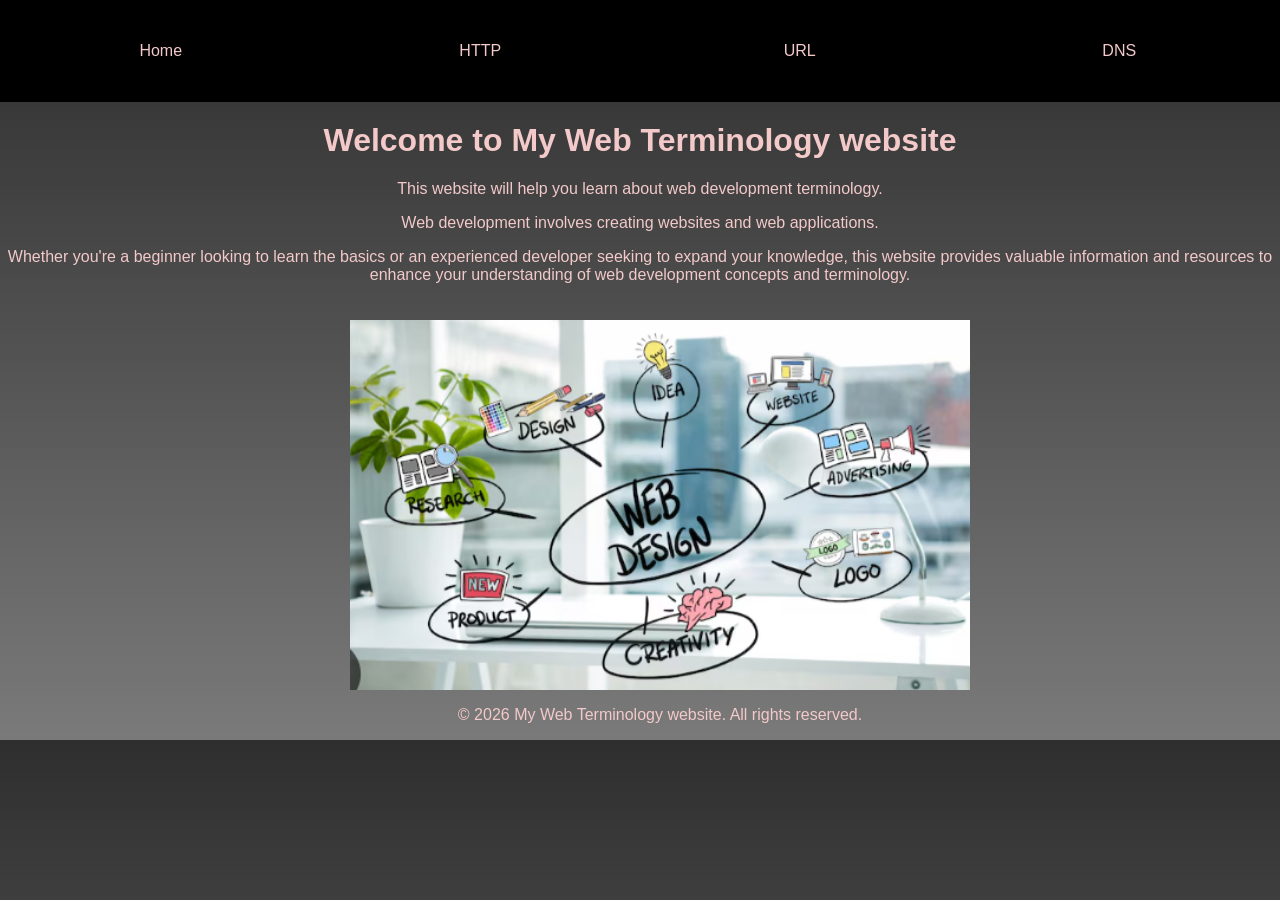
<file: index.html>
<!DOCTYPE html>
<html lang="en">
<head>

    <table class="navbar">
        <tr>
            <td><a href="index.html">Home</a></td>
            <td><a href="HTTP.html">HTTP</a></td>
            <td><a href="url.html">URL</a></td>
            <td><a href="dns.html">DNS</a></td>
        </tr>
    </table>

    <link rel="stylesheet" href="style.css">

    <meta charset="UTF-8">
    <meta name="viewport" content="width=device-width, initial-scale=1.0">
    <title>Web Terminology Project</title>
</head>
<body>
    
    <h1 align="center">Welcome to My Web Terminology website</h1> 
    <p align="center">This website will help you learn about web development terminology.</p>
    <p align="center">Web development involves creating websites and web applications.</p>
    <p align="center">Whether you're a beginner looking to learn the basics or an experienced developer seeking to expand your knowledge, this website provides valuable information and resources to enhance your understanding of web development concepts and terminology.</p>
    <ul align="center">
    <section id="logo">


                        <img src="images/logo.index.png" alt="Logo" width="50%" align="center">
               
</section>
<footer>
    <p>&copy; 2026 My Web Terminology website. All rights reserved.</p>
</footer>
</body>
</html>
</file>
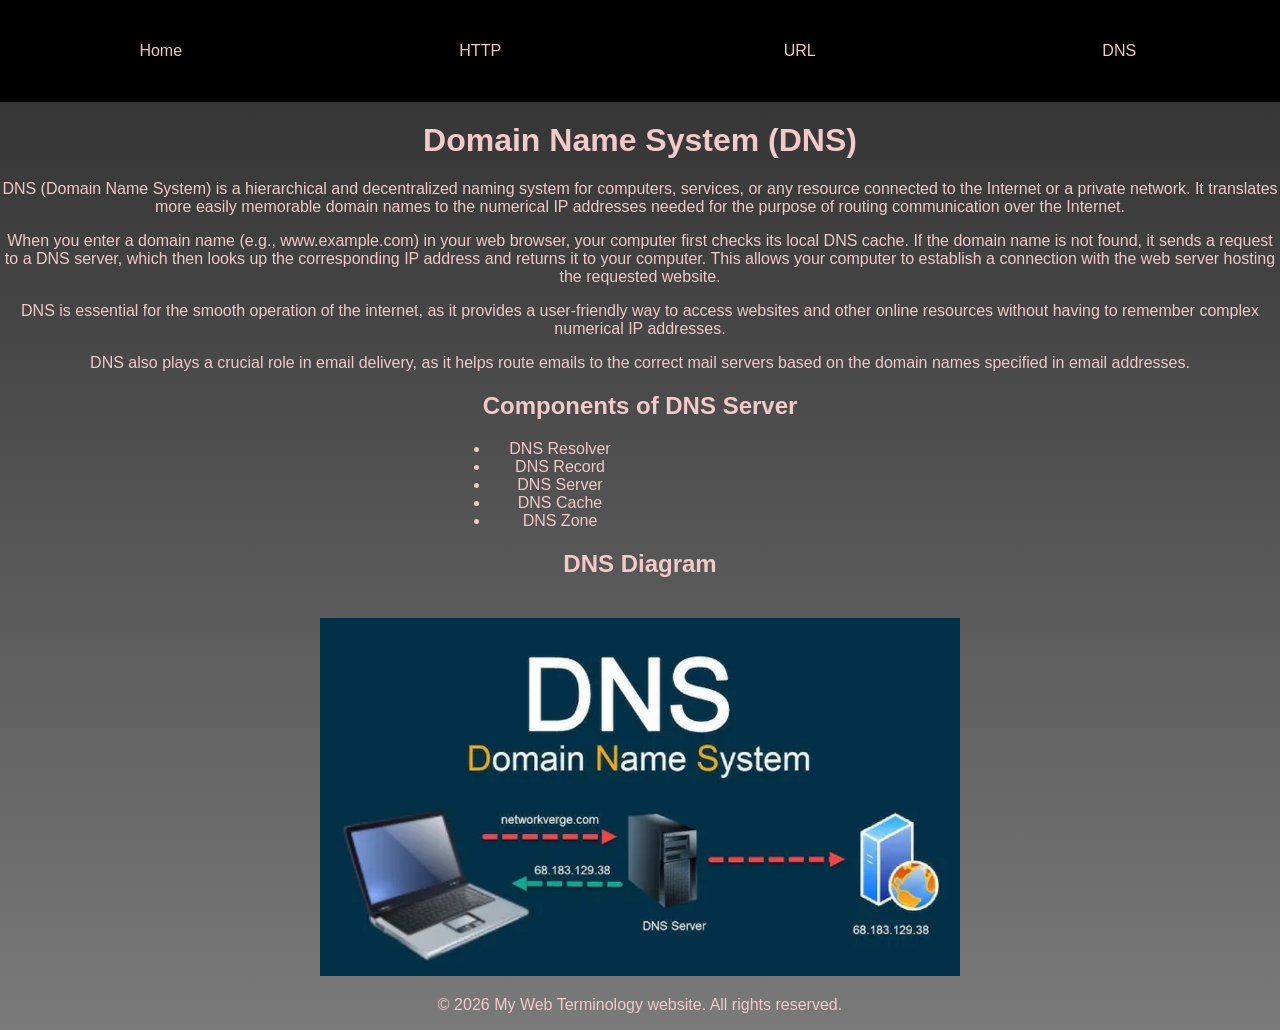
<file: dns.html>
<!DOCTYPE html>
<html lang="en">
<head>
    <table class="navbar">
        <tr>
            <td><a href="index.html">Home</a></td>
            <td><a href="HTTP.html">HTTP</a></td>
            <td><a href="url.html">URL</a></td>
            <td><a href="dns.html">DNS</a></td>
        </tr>
    </table>

    <link rel="stylesheet" href="style.css">

    <meta charset="UTF-8">
    <meta name="viewport" content="width=device-width, initial-scale=1.0">
    <title>DNS</title>
</head>
<body>
    <h1>Domain Name System (DNS)</h1>
    <p>DNS (Domain Name System) is a hierarchical and decentralized naming system for computers, services, or any resource connected to the Internet or a private network. It translates more easily memorable domain names to the numerical IP addresses needed for the purpose of routing communication over the Internet.</p>
    <p>When you enter a domain name (e.g., www.example.com) in your web browser, your computer first checks its local DNS cache. If the domain name is not found, it sends a request to a DNS server, which then looks up the corresponding IP address and returns it to your computer. This allows your computer to establish a connection with the web server hosting the requested website.</p>
    <p>DNS is essential for the smooth operation of the internet, as it provides a user-friendly way to access websites and other online resources without having to remember complex numerical IP addresses.</p>
    <p>DNS also plays a crucial role in email delivery, as it helps route emails to the correct mail servers based on the domain names specified in email addresses.</p>
    <section>
        <h2>Components of DNS Server</h2>
        <ul style="list-style-type: disc; margin-left: 450px;">
            <li style="margin-right: 650px;">DNS Resolver</li>
            <li style="margin-right: 650px;">DNS Record</li>
            <li style="margin-right: 650px;">DNS Server</li>
            <li style="margin-right: 650px;">DNS Cache</li>
            <li style="margin-right: 650px;">DNS Zone</li>
        </ul>
    </section>
    <section>
    <h2>DNS Diagram</h2>
    <img src="images/logo.dns.png" alt="DNS Diagram" width="70%">
</section>
<footer>
    <p>&copy; 2026 My Web Terminology website. All rights reserved.</p>
</footer>
</body>
</html>
</file>
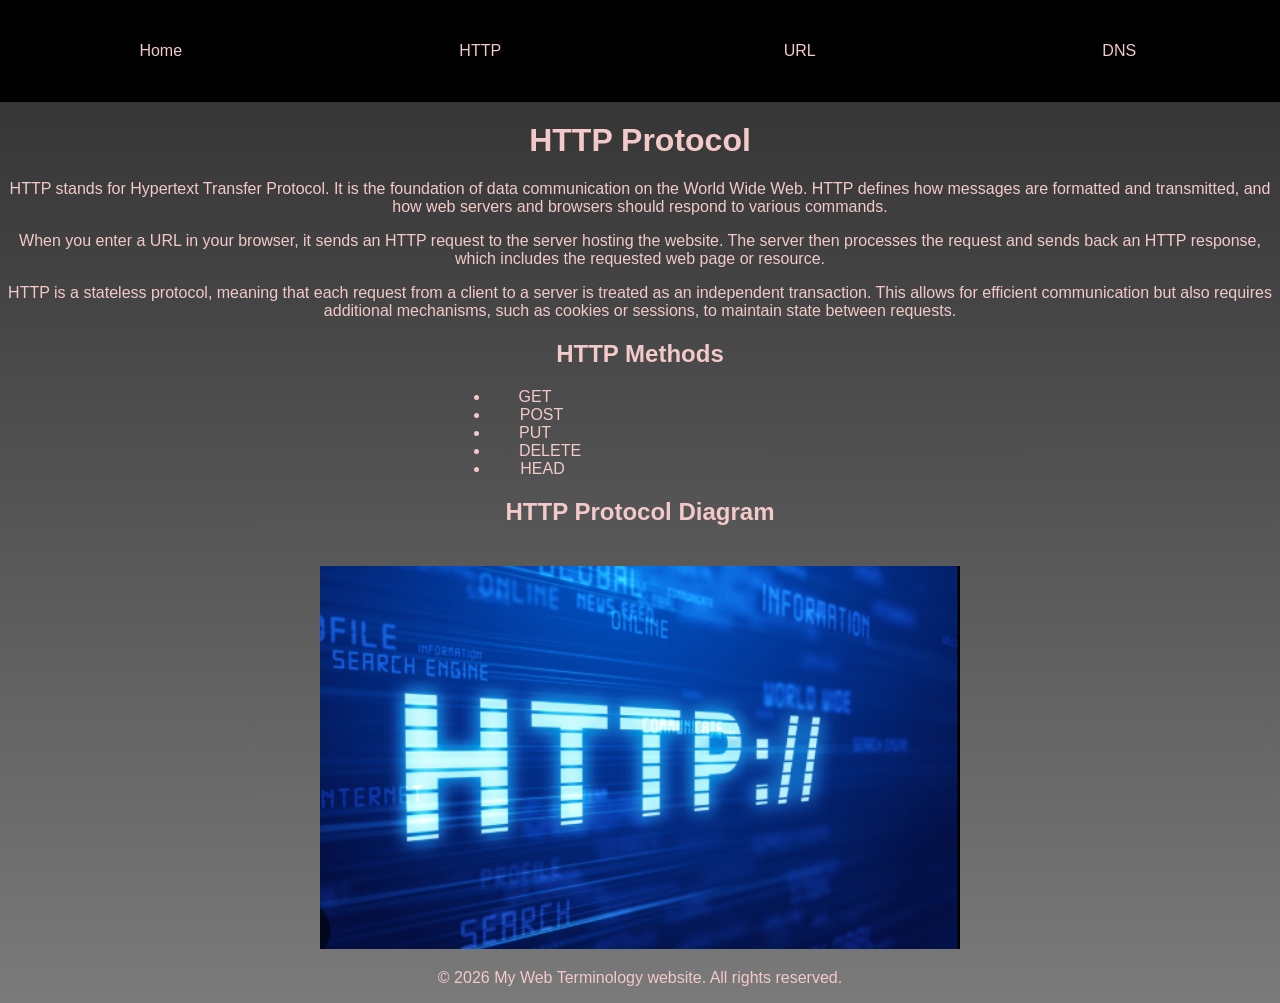
<file: HTTP.html>
<!DOCTYPE html>
<html lang="en">
<head>

    <table class="navbar">
        <tr>
            <td><a href="index.html">Home</a></td>
            <td><a href="HTTP.html">HTTP</a></td>
            <td><a href="url.html">URL</a></td>
            <td><a href="dns.html">DNS</a></td>
        </tr>
    </table>

    <link rel="stylesheet" href="style.css">

    <meta charset="UTF-8">
    <meta name="viewport" content="width=device-width, initial-scale=1.0">
    <title>HTTP Protocol</title>
</head>
<body>
    <h1>HTTP Protocol</h1>
    <p>HTTP stands for Hypertext Transfer Protocol. It is the foundation of data communication on the World Wide Web. HTTP defines how messages are formatted and transmitted, and how web servers and browsers should respond to various commands.</p>
    <p>When you enter a URL in your browser, it sends an HTTP request to the server hosting the website. The server then processes the request and sends back an HTTP response, which includes the requested web page or resource.</p>
    <p>HTTP is a stateless protocol, meaning that each request from a client to a server is treated as an independent transaction. This allows for efficient communication but also requires additional mechanisms, such as cookies or sessions, to maintain state between requests.</p>
    <section>
        <h2>HTTP Methods</h2>
        <ul style="list-style-type: disc; margin-left: 450px;">
            <li style="margin-right: 700px;">GET</li>
            <li style="margin-right: 687px;">POST</li>
            <li style="margin-right: 700px;">PUT</li>
            <li style="margin-right: 670px;">DELETE</li>
            <li style="margin-right: 685px;">HEAD</li>
        </ul>
    </section>
<section>
    <h2>HTTP Protocol Diagram</h2>
    <img src="images/logo.http.png" alt="HTTP Protocol Diagram" width="50%">
</section>
<footer>
    <p>&copy; 2026 My Web Terminology website. All rights reserved.</p>
</footer>
</body>
</html>
</file>
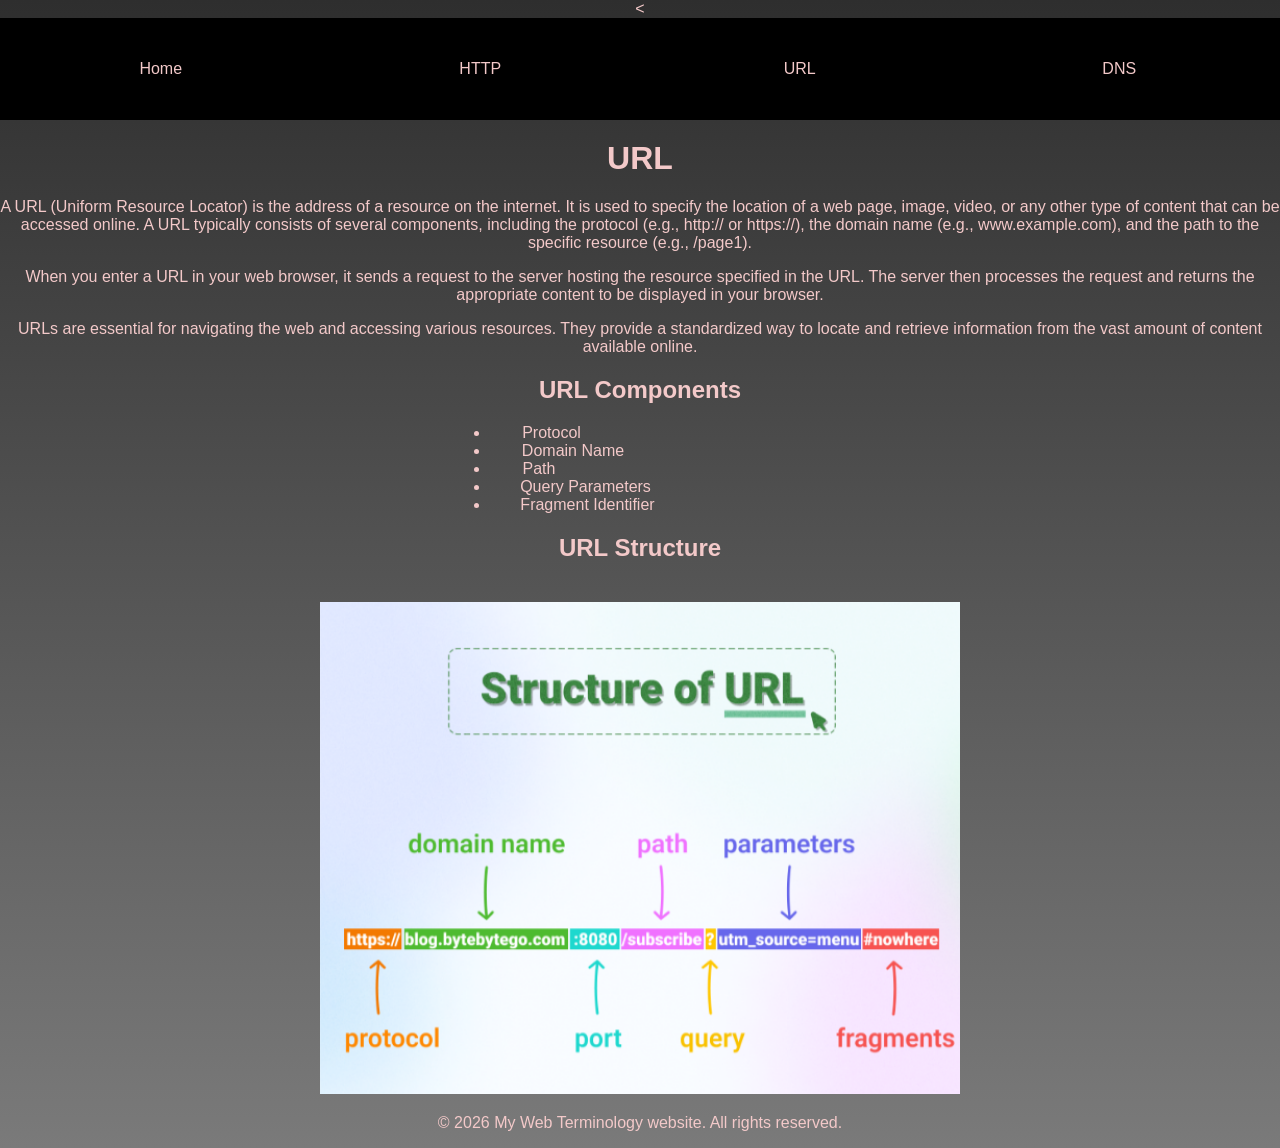
<file: url.html>
<!DOCTYPE html>
<html lang="en">
<head>
    <<table class="navbar">
        <tr>
            <td><a href="index.html">Home</a></td>
            <td><a href="HTTP.html">HTTP</a></td>
            <td><a href="url.html">URL</a></td>
            <td><a href="dns.html">DNS</a></td>
        </tr>
    </table>

    <link rel="stylesheet" href="style.css">

    <meta charset="UTF-8">
    <meta name="viewport" content="width=device-width, initial-scale=1.0">
    <title>Document</title>
</head>
<body>
    <h1>URL</h1>
    <p>A URL (Uniform Resource Locator) is the address of a resource on the internet. It is used to specify the location of a web page, image, video, or any other type of content that can be accessed online. A URL typically consists of several components, including the protocol (e.g., http:// or https://), the domain name (e.g., www.example.com), and the path to the specific resource (e.g., /page1).</p>
    <p>When you enter a URL in your web browser, it sends a request to the server hosting the resource specified in the URL. The server then processes the request and returns the appropriate content to be displayed in your browser.</p>
    <p>URLs are essential for navigating the web and accessing various resources. They provide a standardized way to locate and retrieve information from the vast amount of content available online.</p>
    <section>
        <h2>URL Components</h2>
        <ul style="list-style-type: disc; margin-left: 450px;">
            <li style="margin-right: 667px;">Protocol</li>
            <li style="margin-right: 624px;">Domain Name</li>
            <li style="margin-right: 692px;">Path</li>
            <li style="margin-right: 599px;">Query Parameters</li>
            <li style="margin-right: 595px;">Fragment Identifier</li>
        </ul>
    </section>
<section>
    <h2>URL Structure</h2>
    <img src="images/logo.url.png" alt="URL Structure Diagram" width="60%">
</section>
<footer>
    <p>&copy; 2026 My Web Terminology website. All rights reserved.</p>
</footer>
</body>
</html>
</file>
<file: style.css>
/* Page styling */
body {
    margin: 0;
    font-family: Arial, sans-serif;
    text-align: center;

    /* Grey gradient background */
    background: linear-gradient(to bottom, #2e2e2e, #7a7a7a);
    color: rgb(243, 201, 201);
}
.navbar{
        width:100%;
        background-color: black;
}
/* Navigation bar */
.navbar td {
    width: 25%;
    padding: 15px;
}

/* Navigation links */
.navbar a {
    color: rgb(243, 201, 201);
    text-decoration: none;
    margin: 0 25px;
    padding: 25px 50px;
    display: inline-block;

    transition: 0.3s;
}

/* Hover effect (grey) */
.navbar a:hover {
    background-color: grey;
    color: black;
}

/* Heading */
h1 {
    margin-top: 20px;
}

/* Image styling */
img {
    width: 50%;
    margin-top: 20px;
}
</file>
